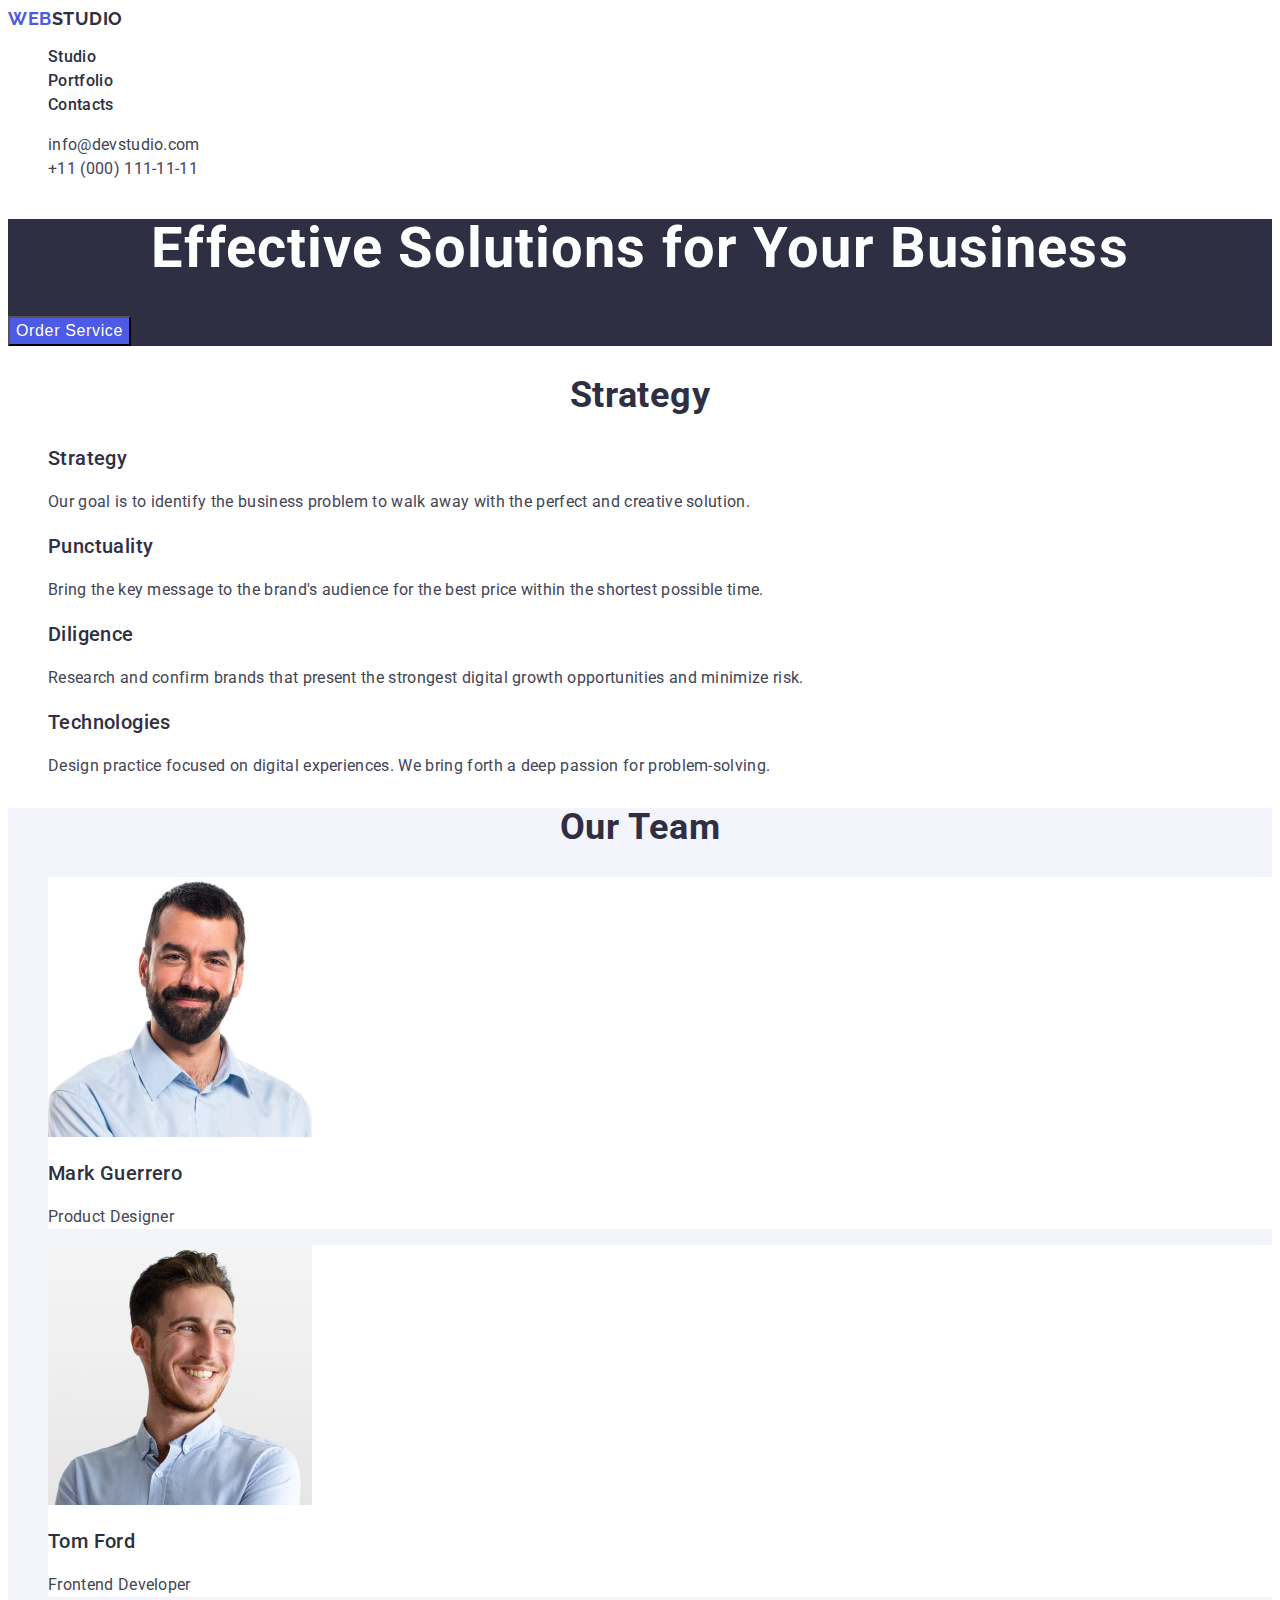
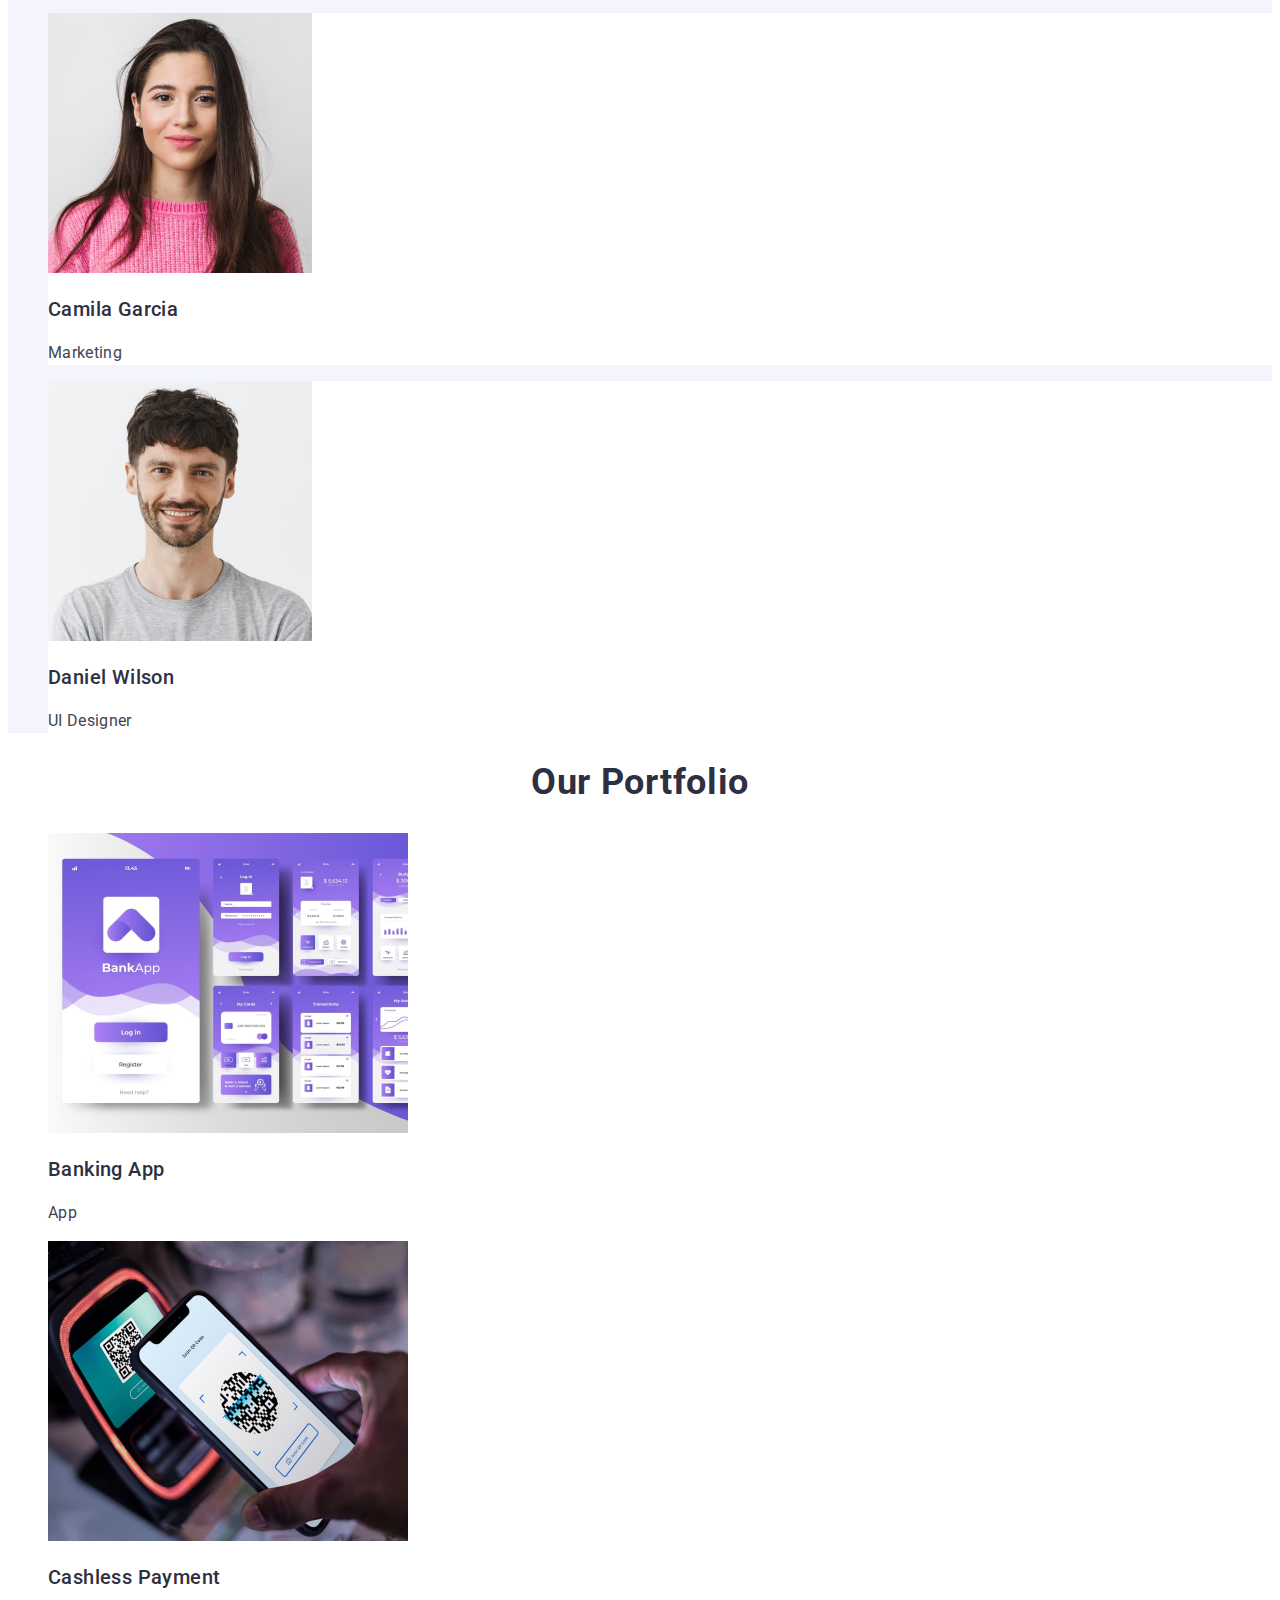
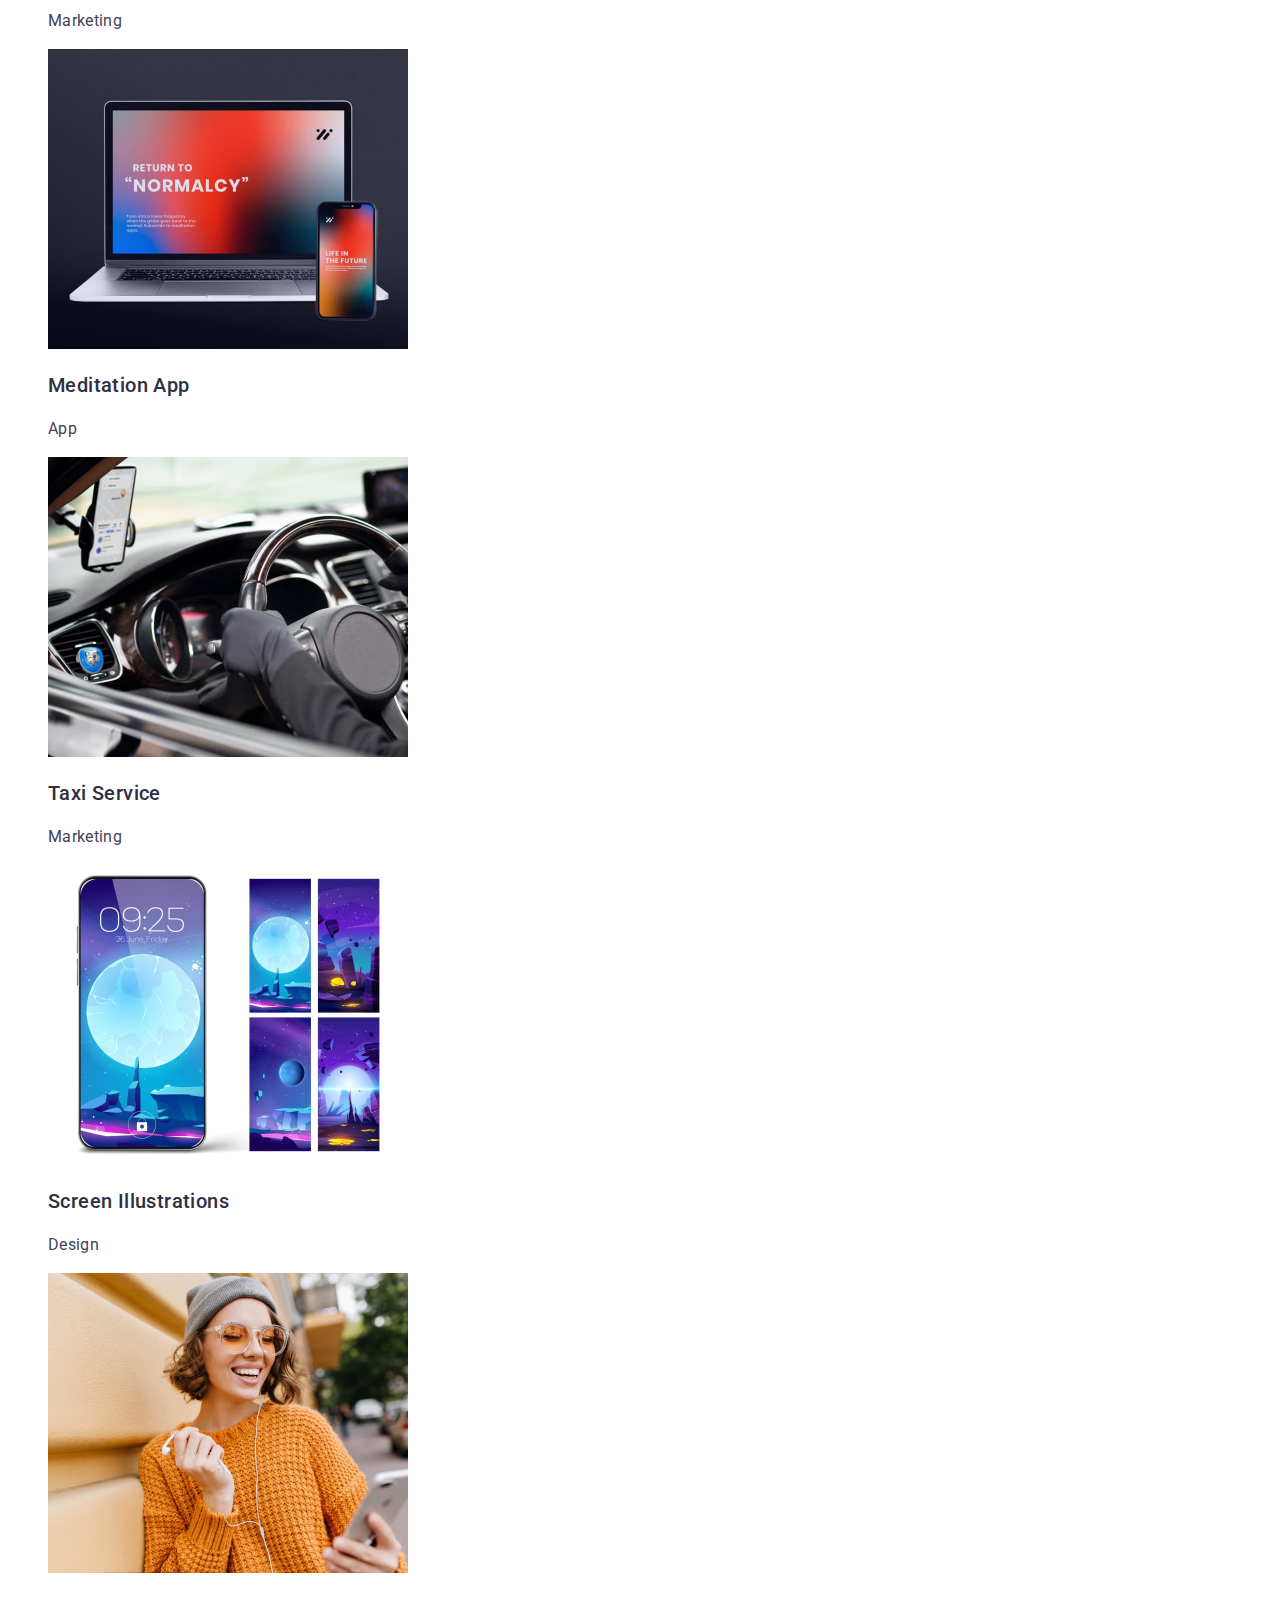
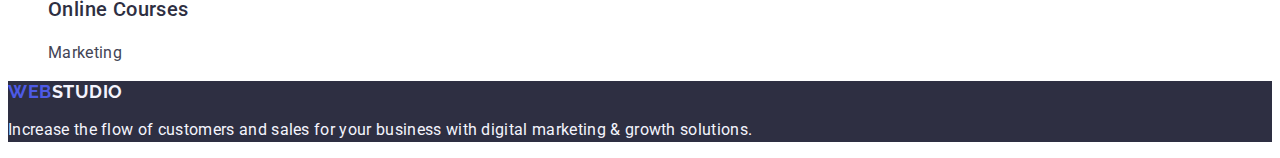
<file: index.html>
<!DOCTYPE html>
<html lang="en">
  <head>
    <meta charset="utf-8" />
    <meta name="viewport" content="width=device-width, initial-scale=1.0" />
    <link rel="preconnect" href="https://fonts.googleapis.com" />
    <link rel="preconnect" href="https://fonts.gstatic.com" crossorigin />
    <link
      href="https://fonts.googleapis.com/css2?family=Raleway:ital,wght@0,100..900;1,100..900&family=Roboto:ital,wght@0,100;0,300;0,400;0,500;0,700;0,900;1,100;1,300;1,400;1,500;1,700;1,900&display=swap"
      rel="stylesheet"
    />

    <link
      rel="stylesheet"
      href="https://cdnjs.cloudflare.com/ajax/libs/modern-normalize/3.0.1/modern-normalize.css"
      integrity="sha512-gnAN+RgTMylunXI7AMg+PtcUGpKZFkZJoFIkAWvdPFRrFJz3p2tx4+9xbjILRfN7CzoViMgS8vSf06fSQzWZjA=="
      crossorigin="anonymous"
      referrerpolicy="no-referrer"
    />

    <link rel="stylesheet" href="./css/styles.css" />
    <title>Homework Two</title>
  </head>
  <body>
    <header>
      <nav>
        <a class="header-logo" href="./index.html"
          >Web<span class="headerspan">Studio</span></a
        >
        <ul>
          <li><a class="navlink" href="./index.html">Studio</a></li>
          <li><a class="navlink" href="">Portfolio</a></li>
          <li><a class="navlink" href="">Contacts</a></li>
        </ul>
      </nav>
      <address class="contact-us">
        <ul>
          <li>
            <a class="contactlink" href="mailto:info@devstudio.com"
              >info@devstudio.com</a
            >
          </li>
          <li>
            <a class="contactlink" href="tel:+110001111111"
              >+11&nbsp;(000)&nbsp;111-11-11</a
            >
          </li>
        </ul>
      </address>
    </header>
    <main>
      <section class="section-motto">
        <h1 class="headerone">Effective Solutions for Your Business</h1>
        <button class="order-btn" type="button">Order Service</button>
      </section>

      <section>
        <h2 class="headertwo">Strategy</h2>
        <ul>
          <li>
            <h3 class="headerthree">Strategy</h3>
            <p class="details">
              Our goal is to identify the business problem to walk away with the
              perfect and creative solution.
            </p>
          </li>
          <li>
            <h3 class="headerthree">Punctuality</h3>
            <p class="details">
              Bring the key message to the brand's audience for the best price
              within the shortest possible time.
            </p>
          </li>
          <li>
            <h3 class="headerthree">Diligence</h3>
            <p class="details">
              Research and confirm brands that present the strongest digital
              growth opportunities and minimize risk.
            </p>
          </li>
          <li>
            <h3 class="headerthree">Technologies</h3>
            <p class="details">
              Design practice focused on digital experiences. We bring forth a
              deep passion for problem-solving.
            </p>
          </li>
        </ul>
      </section>

      <section class="section-team">
        <h2 class="headertwo">Our Team</h2>
        <ul>
          <li class="team-cards-li">
            <img src="./images/teamcard1.jpg" alt="Mark Guerrero" width="264" />
            <h3 class="headerthree">Mark Guerrero</h3>
            <p class="details">Product Designer</p>
          </li>
          <li class="team-cards-li">
            <img src="./images/teamcard2.jpg" alt="Tom Ford" width="264" />
            <h3 class="headerthree">Tom Ford</h3>
            <p class="details">Frontend Developer</p>
          </li>
          <li class="team-cards-li">
            <img src="./images/teamcard3.jpg" alt="Camila Garcia" width="264" />
            <h3 class="headerthree">Camila Garcia</h3>
            <p class="details">Marketing</p>
          </li>
          <li class="team-cards-li">
            <img src="./images/teamcard4.jpg" alt="Daniel Wilson" width="264" />
            <h3 class="headerthree">Daniel Wilson</h3>
            <p class="details">UI Designer</p>
          </li>
        </ul>
      </section>
      <section>
        <h2 class="headertwo">Our Portfolio</h2>
        <ul>
          <li>
            <img src="./images/img1.jpg" alt="Portfolio picture" width="360" />
            <h3 class="headerthree">Banking App</h3>
            <p class="details">App</p>
          </li>
          <li>
            <img src="./images/img2.jpg" alt="Portfolio picture" width="360" />
            <h3 class="headerthree">Cashless Payment</h3>
            <p class="details">Marketing</p>
          </li>
          <li>
            <img src="./images/img3.jpg" alt="Portfolio picture" width="360" />
            <h3 class="headerthree">Meditation App</h3>
            <p class="details">App</p>
          </li>
          <li>
            <img src="./images/img4.jpg" alt="Portfolio picture" width="360" />
            <h3 class="headerthree">Taxi Service</h3>
            <p class="details">Marketing</p>
          </li>
          <li>
            <img src="./images/img5.jpg" alt="Portfolio picture" width="360" />
            <h3 class="headerthree">Screen Illustrations</h3>
            <p class="details">Design</p>
          </li>
          <li>
            <img src="./images/img6.jpg" alt="Portfolio picture" width="360" />
            <h3 class="headerthree">Online Courses</h3>
            <p class="details">Marketing</p>
          </li>
        </ul>
      </section>
    </main>
    <footer class="footer">
      <a class="footer-logo" href="./index.html"
        >Web<span class="footerspan">Studio</span></a
      >
      <p class="footer-note">
        Increase the flow of customers and sales for your business with digital
        marketing & growth solutions.
      </p>
    </footer>
  </body>
</html>
</file>
<file: css/styles.css>
body {
  font-family: Roboto, sans-serif;
  color: #434455;
  background-color: #fff;
}
a {
  text-decoration: none;
}
ul {
  list-style-type: none;
}

.header-logo {
  font-family: "Raleway", sans-serif;
  font-weight: 700;
  font-size: 18px;
  line-height: 1.17;
  letter-spacing: 0.03em;
  text-transform: uppercase;
  color: #4d5ae5;
}
.headerspan {
  color: #2e2f42;
}
.navlink {
  font-weight: 500;
  font-size: 16px;
  line-height: 1.5;
  letter-spacing: 0.02em;
  color: #2e2f42;
}
.navlink:hover,
.navlink:focus {
  color: #404bbf;
}
.contact-us {
  font-style: normal;
}
.contactlink {
  font-size: 16px;
  line-height: 1.5;
  letter-spacing: 0.02em;
  font-style: normal;
  color: #434455;
}
.contactlink:hover,
.contactlink:focus {
  color: #404bbf;
}
.section-motto {
  background-color: #2e2f42;
}
.order-btn {
  font-weight: 500;
  font-size: 16px;
  line-height: 1.5;
  letter-spacing: 0.04em;
  color: #fff;
  background-color: #4d5ae5;
  cursor: pointer;
}
.order-btn:hover,
.order-btn:focus {
  background-color: #404bbf;
}
.section-team {
  background-color: #f4f4fd;
}
.team-cards-li {
  background-color: #fff;
}
.details {
  font-size: 16px;
  line-height: 1.5;
  letter-spacing: 0.02em;
  color: #434455;
}
.headerone {
  font-weight: 700;
  font-size: 56px;
  line-height: 1.07;
  letter-spacing: 0.02em;
  text-align: center;
  color: #fff;
}
.headertwo {
  font-weight: 700;
  font-size: 36px;
  line-height: 1.11;
  letter-spacing: 0.02em;
  text-align: center;
  text-transform: capitalize;
  color: #2e2f42;
}
.headerthree {
  font-weight: 500;
  font-size: 20px;
  line-height: 1.2;
  letter-spacing: 0.02em;
  color: #2e2f42;
}
.footer {
  background-color: #2e2f42;
}
.footer-logo {
  font-family: "Raleway", sans-serif;
  font-weight: 700;
  font-size: 18px;
  line-height: 1.17;
  letter-spacing: 0.03em;
  text-transform: uppercase;
  color: #4d5ae5;
}
.footerspan {
  color: #f4f4fd;
}
.footer-note {
  font-size: 16px;
  line-height: 1.5;
  letter-spacing: 0.02em;
  color: #f4f4fd;
}
</file>
